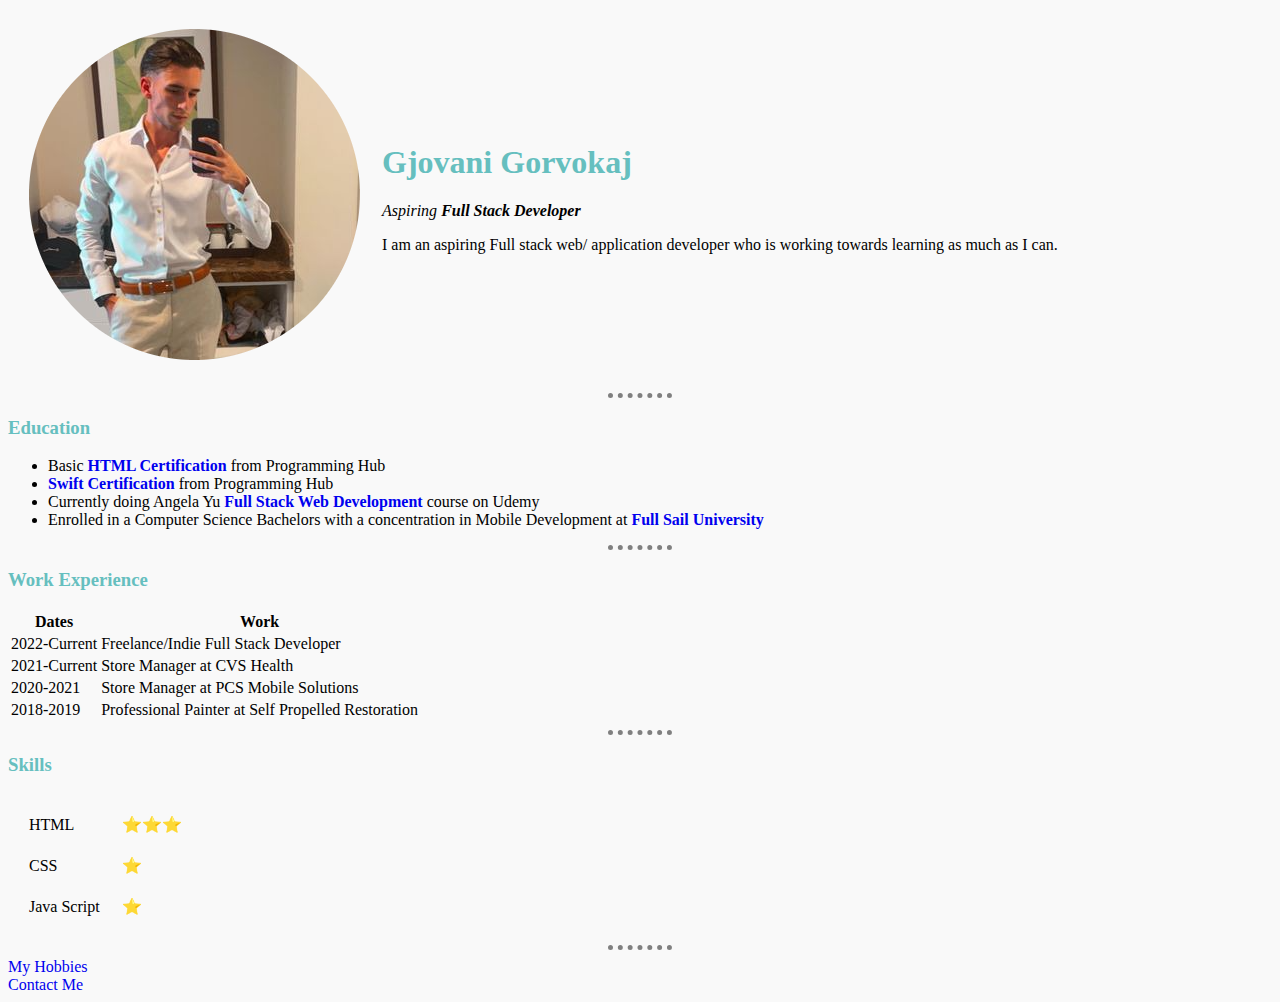
<file: index.html>
<!DOCTYPE html>
<html lang="en" dir="ltr">

<head>
  <meta charset="utf-8">
  <title>Gjovani's Personal Site</title>
  <link rel="stylesheet" href="css/styles.css">
</head>

<body>
  <table cellspacing="20">
    <tr>
      <td><img src="Images/Gjovani.png" alt="Gjovani Profile Photo"></td>
      <td>
        <h1>Gjovani Gorvokaj</h1>
        <p><em>Aspiring <strong>Full Stack Developer</strong></em></p>
        <p>I am an aspiring Full stack web/ application developer who is working towards learning as much as I can.</p>
      </td>
    </tr>
  </table>


  <hr>
  <h3>Education</h3>
  <ul>
    <li>Basic <a href="https://storage.googleapis.com/programminghub/certificate%2F1655310289829.jpg"><strong>HTML Certification</strong></a> from Programming Hub</li>
    <li><a href="https://storage.googleapis.com/programminghub/certificate%2F1655386327644.jpg"><strong>Swift Certification</strong></a> from Programming Hub</li>
    <li>Currently doing Angela Yu <a href="https://www.udemy.com/course/the-complete-web-development-bootcamp/"><strong>Full Stack Web Development</strong></a> course on Udemy</li>
    <li>Enrolled in a Computer Science Bachelors with a concentration in Mobile Development at <a href="https://www.fullsail.edu/degrees/computer-science-mobile-development-bachelor"><strong>Full Sail University</strong></a></li>
  </ul>
  <hr>
  <h3>Work Experience</h3>

  <table>
    <thead>
      <tr>
        <th>Dates</th>
        <th>Work</th>
      </tr>
    </thead>
    <tbody>
      <tr>
        <td>2022-Current</td>
        <td>Freelance/Indie Full Stack Developer</td>
      </tr>
      <tr>
        <td>2021-Current</td>
        <td>Store Manager at CVS Health</td>
      </tr>
      <tr>
        <td>2020-2021</td>
        <td>Store Manager at PCS Mobile Solutions</td>
      </tr>
      <tr>
        <td>2018-2019</td>
        <td>Professional Painter at Self Propelled Restoration</td>
      </tr>
    <tfoot>

    </tfoot>
    </tbody>


  </table>
  <hr>
  <h3>Skills</h3>
  <table cellspacing="20">
    <tr>
      <td>HTML</td>
      <td>⭐️⭐️⭐️</td>
    </tr>
    <tr>
      <td>CSS</td>
      <td>⭐️</td>
    </tr>
    <tr>
      <td>Java Script</td>
      <td>⭐️</td>
    </tr>
  </table>
  <hr>
  <a href="hobbies.html">My Hobbies</a><br>
  <a href="Contact.html">Contact Me</a>

</body>

</html>
</file>
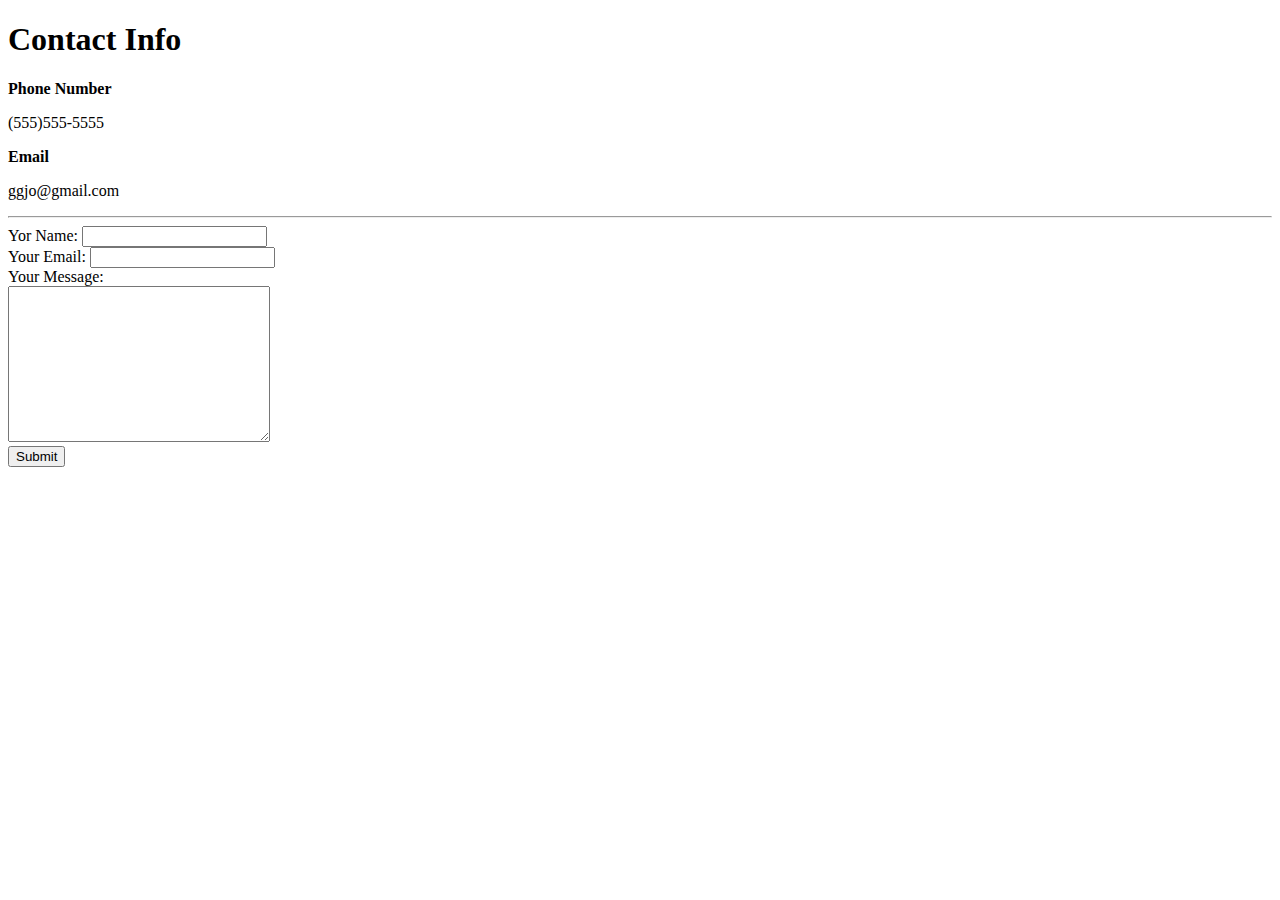
<file: Contact.html>
<!DOCTYPE html>
<html lang="en" dir="ltr">

<head>
  <meta charset="utf-8">
  <title>Contact Info</title>
</head>

<body>
  <h1>Contact Info</h1>
  <strong>Phone Number</strong>
  <p>(555)555-5555</p>
  <strong>Email</strong>
  <p>ggjo@gmail.com</p>
  <hr>
  <form action="mailto:ggorvokaj@icloud.com" method="post" enctype="text/plain">
    <label>Yor Name:</label>
    <input type="text" name="yourName" value=""><br>
    <label>Your Email:</label>
    <input type="email" name="yourEmail" value=""><br>
    <label>Your Message:</label><br>
    <textarea name="yourMessage" rows="10" cols="30"></textarea><br>
    <input type="Submit" name="">
  </form>
</body>

</html>
</file>
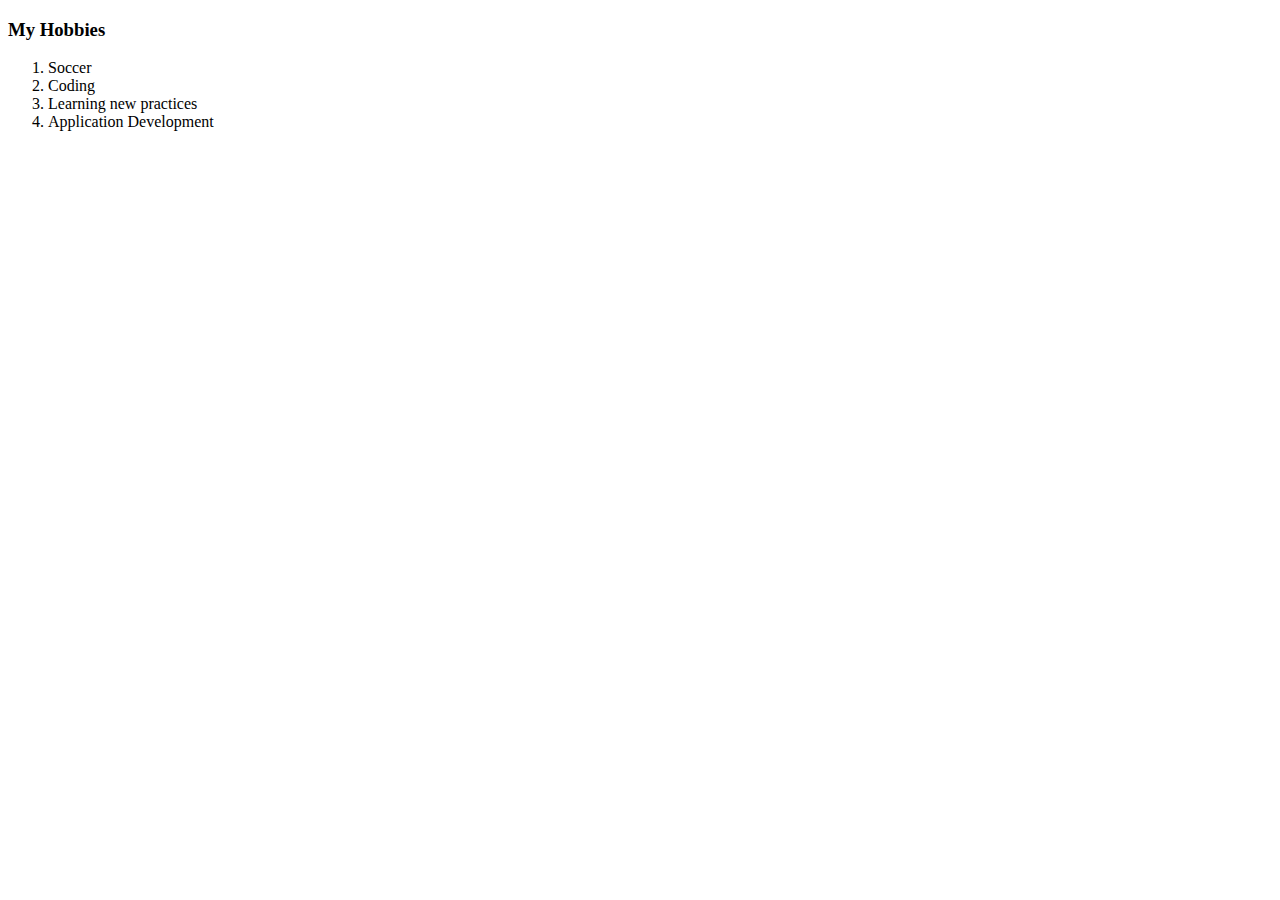
<file: hobbies.html>
<!DOCTYPE html>
<html lang="en" dir="ltr">
  <head>
    <meta charset="utf-8">
    <title>My Hobbies</title>
  </head>
  <body>
    <h3>My Hobbies</h3>
    <ol>
      <li>Soccer</li>
      <li>Coding</li>
      <li>Learning new practices</li>
      <li>Application Development</li>

    </ol>
  </body>
</html>
</file>
<file: css/styles.css>
body {
  background-color: #F9F9F9;
}

hr {
  border-style: none;
  border-top: dotted;
  border-color: grey;
  border-width: 5px;
  width: 5%;
}
h1 {
  color: #66BFBF;
}
h3 {
  color: #66BFBF;
}
a {
  text-decoration: none;
}
</file>
